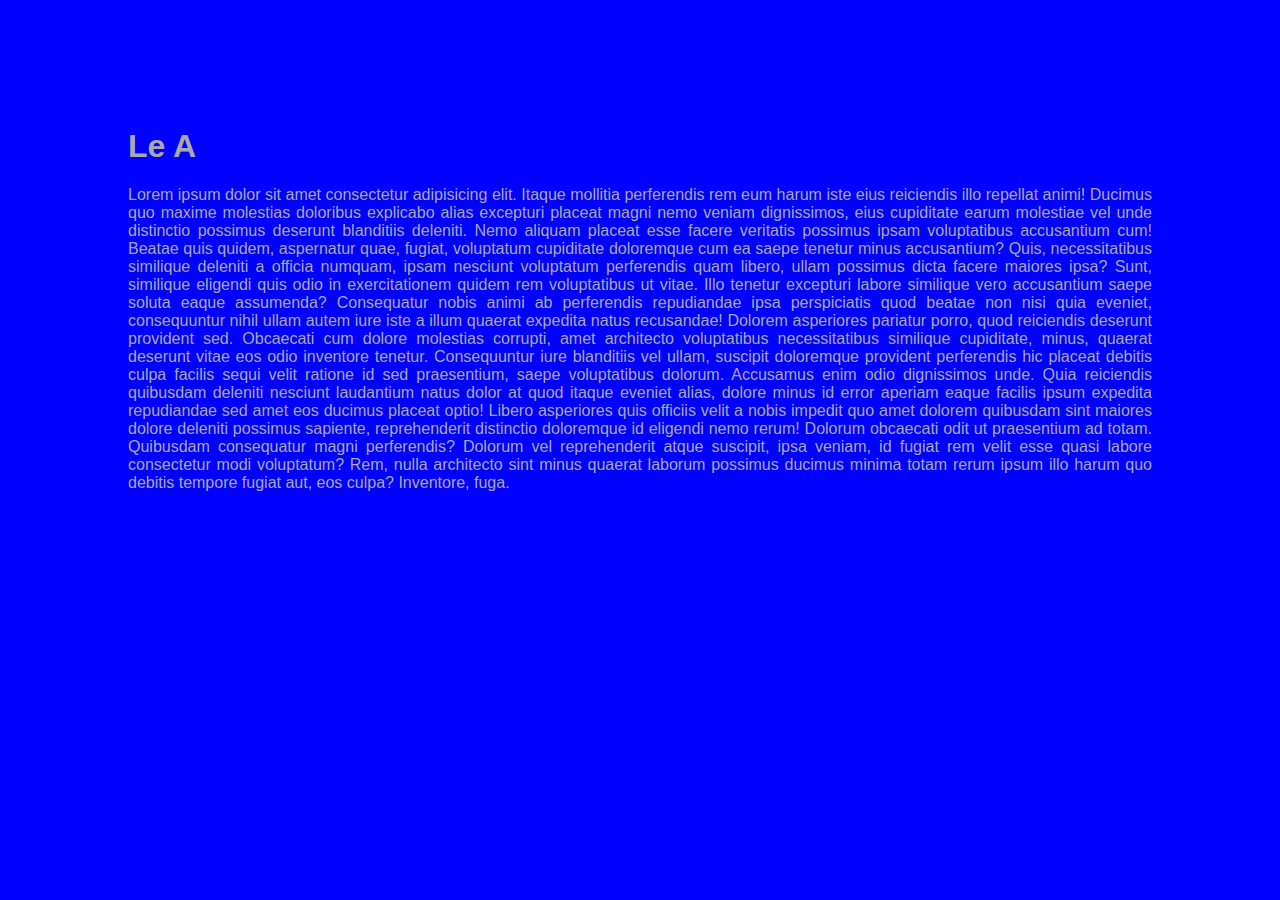
<file: Responsive/index.html>
<!DOCTYPE html>
<html lang="en">
<head>
    <meta charset="UTF-8">
    <meta http-equiv="X-UA-Compatible" content="IE=edge">
    <meta name="viewport" content="width=device-width, initial-scale=1.0">
    <link rel="stylesheet" type="text/css" href="./style.css">
    <!-- link rel="stylesheet" type="text/css" href="./style.css" -->
    <title>Responsive</title>
</head>
<h1>Le A</h1>
<body>
    Lorem ipsum dolor sit amet consectetur adipisicing elit. Itaque mollitia perferendis rem eum harum iste eius reiciendis illo repellat animi! Ducimus quo maxime molestias doloribus explicabo alias excepturi placeat magni nemo veniam dignissimos, eius cupiditate earum molestiae vel unde distinctio possimus deserunt blanditiis deleniti. Nemo aliquam placeat esse facere veritatis possimus ipsam voluptatibus accusantium cum! Beatae quis quidem, aspernatur quae, fugiat, voluptatum cupiditate doloremque cum ea saepe tenetur minus accusantium? Quis, necessitatibus similique deleniti a officia numquam, ipsam nesciunt voluptatum perferendis quam libero, ullam possimus dicta facere maiores ipsa? Sunt, similique eligendi quis odio in exercitationem quidem rem voluptatibus ut vitae. Illo tenetur excepturi labore similique vero accusantium saepe soluta eaque assumenda? Consequatur nobis animi ab perferendis repudiandae ipsa perspiciatis quod beatae non nisi quia eveniet, consequuntur nihil ullam autem iure iste a illum quaerat expedita natus recusandae! Dolorem asperiores pariatur porro, quod reiciendis deserunt provident sed. Obcaecati cum dolore molestias corrupti, amet architecto voluptatibus necessitatibus similique cupiditate, minus, quaerat deserunt vitae eos odio inventore tenetur. Consequuntur iure blanditiis vel ullam, suscipit doloremque provident perferendis hic placeat debitis culpa facilis sequi velit ratione id sed praesentium, saepe voluptatibus dolorum. Accusamus enim odio dignissimos unde. Quia reiciendis quibusdam deleniti nesciunt laudantium natus dolor at quod itaque eveniet alias, dolore minus id error aperiam eaque facilis ipsum expedita repudiandae sed amet eos ducimus placeat optio! Libero asperiores quis officiis velit a nobis impedit quo amet dolorem quibusdam sint maiores dolore deleniti possimus sapiente, reprehenderit distinctio doloremque id eligendi nemo rerum! Dolorum obcaecati odit ut praesentium ad totam. Quibusdam consequatur magni perferendis? Dolorum vel reprehenderit atque suscipit, ipsa veniam, id fugiat rem velit esse quasi labore consectetur modi voluptatum? Rem, nulla architecto sint minus quaerat laborum possimus ducimus minima totam rerum ipsum illo harum quo debitis tempore fugiat aut, eos culpa? Inventore, fuga.
</body>
</html>
</file>
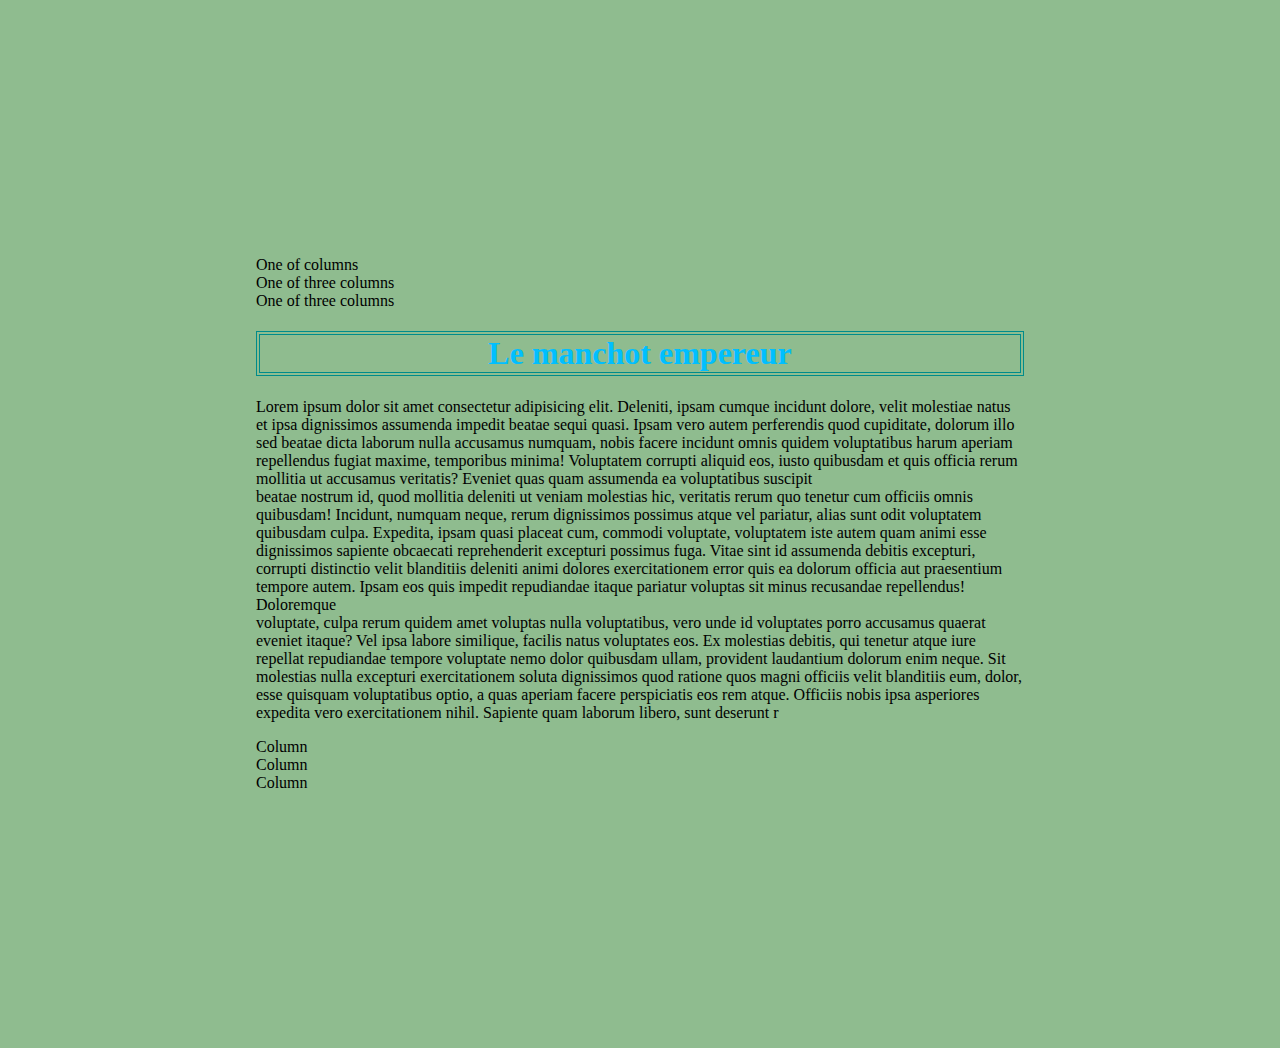
<file: Test/index.html>
<!DOCTYPE html>
<html lang="en">
<head>
    <meta charset="UTF-8">
    <meta http-equiv="X-UA-Compatible" content="IE=edge">
    <meta name="viewport" content="width=device-width, initial-scale=1.0">
    <link rel="stylesheet" type="text/css" href="./style.css">
    <link href="https://cdn.jsdelivr.net/npm/bootstrap@5.1.3/dist/css/bootstrap.min.css" rel="stylesheet" integrity="sha384-1BmE4kWBq78iYhFldvKuhfTAU6auU8tT94WrHftjDbrCEXSU1oBoqyl2QvZ6jIW3" crossorigin="anonymous">
    <script src="https://cdn.jsdelivr.net/npm/bootstrap@5.1.3/dist/js/bootstrap.bundle.min.js" integrity="sha384-ka7Sk0Gln4gmtz2MlQnikT1wXgYsOg+OMhuP+IlRH9sENBO0LRn5q+8nbTov4+1p" crossorigin="anonymous"></script>
    <title>Test</title>
</head>
<div class="container">
    <div class="row">
      <div class="col align-self-start">
        One of columns
      </div>
      <div class="col align-self-center">
        One of three columns
      </div>
      <div class="col align-self-end">
        One of three columns
      </div>
    </div>
  </div>
<body>
    <h1>Le manchot empereur</h1>
    <p>
        <div class="container">
            <div class="row">
                Lorem ipsum dolor sit amet consectetur adipisicing elit. Deleniti, ipsam cumque incidunt dolore, velit molestiae natus et ipsa dignissimos assumenda impedit beatae sequi quasi. Ipsam vero autem perferendis quod cupiditate, dolorum illo sed beatae dicta laborum nulla accusamus numquam, nobis facere incidunt omnis quidem voluptatibus harum aperiam repellendus fugiat maxime, temporibus minima! Voluptatem corrupti aliquid eos, iusto quibusdam et quis officia rerum mollitia ut accusamus veritatis? Eveniet quas quam assumenda ea voluptatibus suscipit 
            </div>
            <div class="col align-self-center">
                beatae nostrum id, quod mollitia deleniti ut veniam molestias hic, veritatis rerum quo tenetur cum officiis omnis quibusdam! Incidunt, numquam neque, rerum dignissimos possimus atque vel pariatur, alias sunt odit voluptatem quibusdam culpa. Expedita, ipsam quasi placeat cum, commodi voluptate, voluptatem iste autem quam animi esse dignissimos sapiente obcaecati reprehenderit excepturi possimus fuga. Vitae sint id assumenda debitis excepturi, corrupti distinctio velit blanditiis deleniti animi dolores exercitationem error quis ea dolorum officia aut praesentium tempore autem. Ipsam eos quis impedit repudiandae itaque pariatur voluptas sit minus recusandae repellendus! Doloremque 
            </div>
            <div class="col align-self-end">
                voluptate, culpa rerum quidem amet voluptas nulla voluptatibus, vero unde id voluptates porro accusamus quaerat eveniet itaque? Vel ipsa labore similique, facilis natus voluptates eos. Ex molestias debitis, qui tenetur atque iure repellat repudiandae tempore voluptate nemo dolor quibusdam ullam, provident laudantium dolorum enim neque. Sit molestias nulla excepturi exercitationem soluta dignissimos quod ratione quos magni officiis velit blanditiis eum, dolor, esse quisquam voluptatibus optio, a quas aperiam facere perspiciatis eos rem atque. Officiis nobis ipsa asperiores expedita vero exercitationem nihil. Sapiente quam laborum libero, sunt deserunt r
            </div>
        </div>
    </div>
    </p>
    <div class="container">
        <div class="row">
          <div class="col">
            Column
          </div>
          <div class="col">
            Column
          </div>
          <div class="col">
            Column
          </div>
        </div>
      </div>
</body>
</html>
</file>
<file: Responsive/style.css>
body {
    font-family: 'Franklin Gothic Medium', 'Arial Narrow', Arial, sans-serif;
    margin-top: 10%;
    margin-right: 10%;
    margin-bottom: 10%;
    margin-left: 10%;
    text-align: justify;
    color: darkgray;
}

@media screen and (max-width:300px) {
   body {
       background-color: red;
       width: 100%;
   }
}

@media screen and (max-width:768px) {
    body {
        background-color: green;
    }

}

@media screen and (min-width:768px) {
    body {
        background-color: blue;
    }
}
</file>
<file: Test/style.css>
body {
    background-color: darkseagreen;
    margin-left: 10%;
    margin-top: 10%;
    margin-right: 10%;
    margin-bottom: 10%;
    padding-left: 10%;
    padding-top: 10%;
    padding-right: 10%;
    padding-bottom: 10%;
}

h1 {
    text-align: center;
    color: deepskyblue;
    border: 4px double darkcyan;
}
</file>
